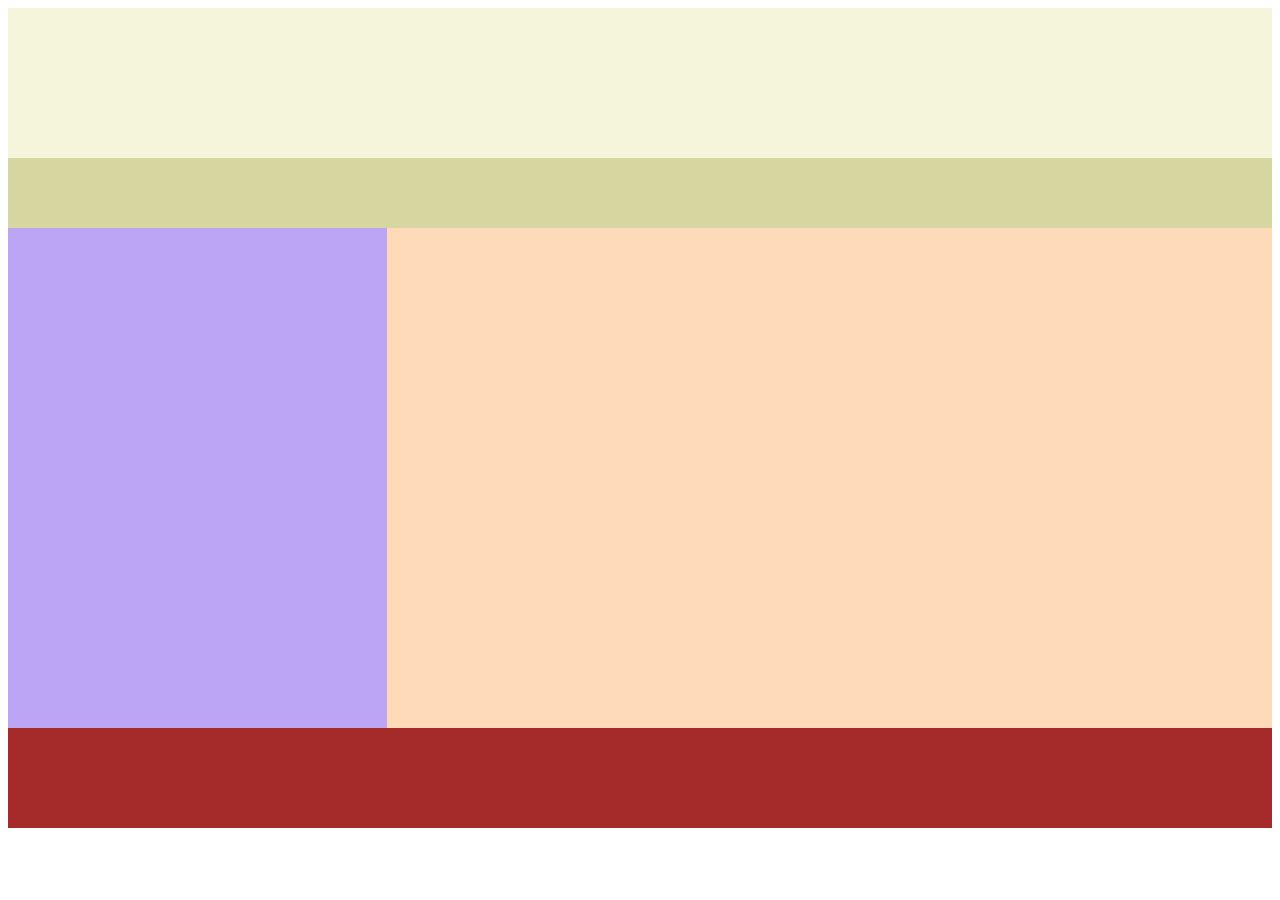
<file: #navbar {.html>
<!DOCTYPE html>
<html>
<head>
    <style>
#header {
            width: 100%;
            height: 150px;
            background-color: beige;
        }
#navbar {
    width: 100%;
    height: 70px;
    background-color: rgb(214, 214, 160);
}
#left {
    width: 30%;
    height: 500px;
    background-color: rgb(188, 165, 245);
    float: left;
}
#right {
    width: 70%;
    height: 500px;
    
    background-color: peachpuff;
    float: left;
}
#footer {
    width: 100%;
    height: 100px;
    background-color: brown;
    clear: both;
}
a{
    float:left;
    display: inline; 
}
</style>
    <title>
    </title>
</head>
<body>
    <div id="header"></div>
    <div id="navbar">
        <!--ul>
            <li><a href="#">Home</a></li>
            <li><a href="#">About</a></li>
            <li><a href="#">Contact</a></li>
            <li><a href="#">Services</a></li>
            <li><a href="#">Gallery</a></li>

        </ul-->


    </div>
    <div id="left"></div>
    <div id="right"></div>
    <div id="footer"></div>
    </body>
</html>
</file>
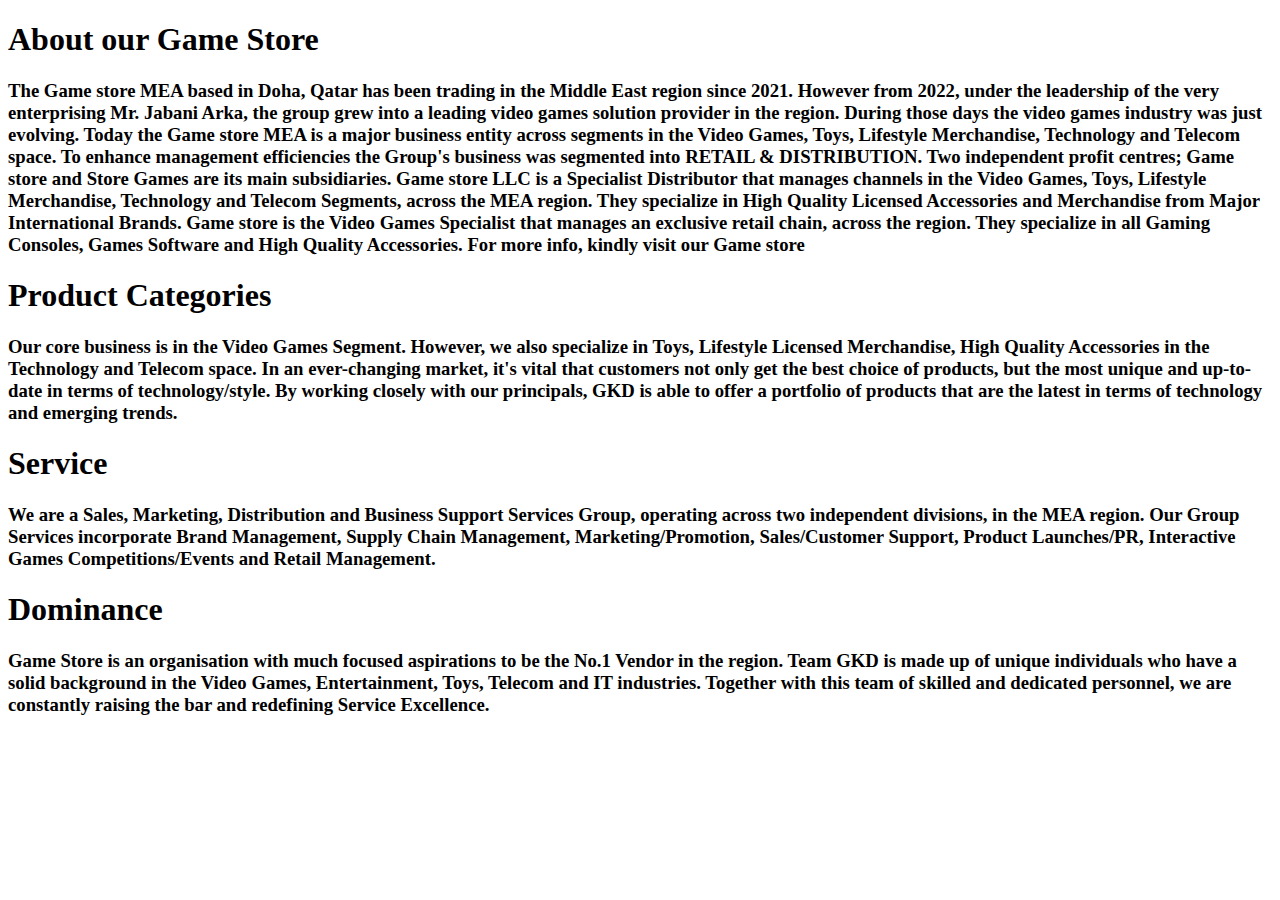
<file: About.html>
<!DOCTYPE html>
<html>

<head>
    <meta charset="UTF-8">
    <meta name="viewport" content="with=device-width , initial-scale=1.0">

    <title>Game Store</title>
    <link rel="stylesheet" href="styles.css">

</head>



                <!---- Best Sellers ----->

                <section>
                    <section class="About">
                        <h1 class="game"> About our Game Store</h1>

                        <div class="row">
                            <div class="us">
                                <h3 class="lmao">The Game store MEA based in Doha, Qatar has been
                                    trading in the Middle East region since 2021. However from 2022, under the
                                    leadership of the very enterprising Mr. Jabani Arka, the group grew into
                                    a leading video games solution provider in the region. During those days the video
                                    games industry was just evolving.


                                    Today the Game store MEA is a major business entity across segments in the Video
                                    Games, Toys, Lifestyle Merchandise, Technology and Telecom space.

                                    To enhance management efficiencies the Group's business was segmented into RETAIL &
                                    DISTRIBUTION. Two independent profit centres; Game store and Store
                                    Games are its main subsidiaries.

                                    Game store LLC is a Specialist Distributor that manages channels in the
                                    Video Games, Toys, Lifestyle Merchandise, Technology and Telecom Segments, across
                                    the MEA region. They specialize in High Quality Licensed Accessories and Merchandise
                                    from Major International Brands.
                                    Game store is the Video Games Specialist that manages an exclusive retail chain,
                                    across the region. They specialize in all Gaming Consoles, Games Software and High
                                    Quality Accessories. For more info, kindly visit our Game store </h2>

                                    <h1 class="up">Product Categories</h1>
                                <h3 class="lmao">Our core business is in the Video Games Segment. However, we also specialize in
                                    Toys, Lifestyle Licensed Merchandise, High Quality Accessories in the Technology and
                                    Telecom space. In an ever-changing market, it's vital that customers not only get
                                    the best choice of products, but the most unique and up-to-date in terms of
                                    technology/style. By working closely with our principals, GKD is able to offer a
                                    portfolio of products that are the latest in terms of technology and emerging
                                    trends.</h3>

                                    <h1 class="up">Service</h1>
                                <h3 class="lmao">We are a Sales, Marketing, Distribution and Business Support Services Group,
                                    operating across two independent divisions, in the MEA region.
                                    Our Group Services incorporate Brand Management, Supply Chain Management,
                                    Marketing/Promotion, Sales/Customer Support, Product Launches/PR, Interactive Games
                                    Competitions/Events and Retail Management.</h3>
                                <h1 class="up">Dominance</h1>
                                <h3 class="lmao">Game Store is an organisation with much focused aspirations to be the No.1
                                    Vendor in the region. Team GKD is made up of unique individuals who have a solid
                                    background in the Video Games, Entertainment, Toys, Telecom and IT industries.
                                    Together with this team of skilled and dedicated personnel, we are constantly
                                    raising the bar and redefining Service Excellence.

                                </h3>

                            </div>
                    </section>









                </section>

















</body>

</html>
</file>
<file: styles.css>
.input text{
    position: absolute;
    float: left;
    word-spacing: 0;


}
.html{
    n
}
</file>
